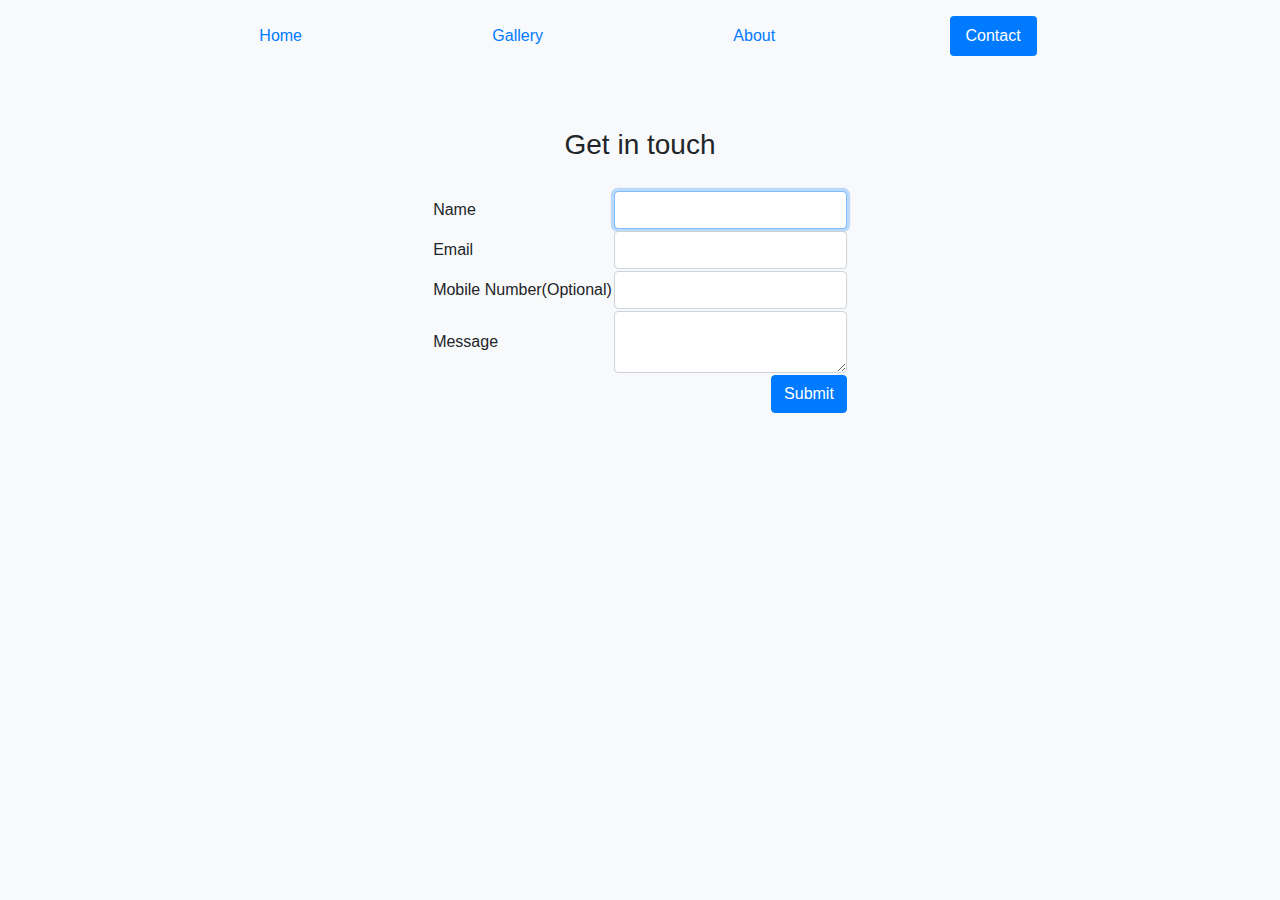
<file: contact.html>
<!DOCTYPE html>
<!--[if lt IE 7]>      <html class="no-js lt-ie9 lt-ie8 lt-ie7"> <![endif]-->
<!--[if IE 7]>         <html class="no-js lt-ie9 lt-ie8"> <![endif]-->
<!--[if IE 8]>         <html class="no-js lt-ie9"> <![endif]-->
<!--[if gt IE 8]><!-->
<html class="no-js">
<!--<![endif]-->

<head>
    <meta charset="utf-8">
    <meta http-equiv="X-UA-Compatible" content="IE=edge">
    <title></title>
    <meta name="description" content="Basic Gallery Page">
    <meta name="viewport" content="width=device-width, initial-scale=1">
    <link rel="stylesheet" href="https://stackpath.bootstrapcdn.com/bootstrap/4.3.1/css/bootstrap.min.css" integrity="sha384-ggOyR0iXCbMQv3Xipma34MD+dH/1fQ784/j6cY/iJTQUOhcWr7x9JvoRxT2MZw1T" crossorigin="anonymous">
    <link rel="stylesheet" href="./home_page.css">
</head>

<body>
    <!--[if lt IE 7]>
            <p class="browsehappy">You are using an <strong>outdated</strong> browser. Please <a href="#">upgrade your browser</a> to improve your experience.</p>
        <![endif]-->


    <div class="absolute">
        <div class="container">
            <nav class="nav nav-pills">
                <a id="nav-home" class="nav-link" href="./index.html">Home</a>
                <a id="nav-gallery" class="nav-link" href="./gallery.html">Gallery</a>
                <a id="nav-about" class="nav-link" href="./about.html">About</a>
                <a id="nav-contact" class="nav-link active" href="./contact.html">Contact</a>
            </nav>
        </div>
    </div>

    <div class="container">
        <div class="form">
            <h3 style="margin-bottom: 1em">Get in touch</h3>
            <form>
                <table cellsapcing="0.75em">
                    <tr>
                        <td>Name</td>
                        <td><input type="text" class="form-control" autofocus/></td>
                    </tr>
                    <tr>
                        <td>Email</td>
                        <td><input type="email" class="form-control" /></td>
                    </tr>
                    <tr>
                        <td>Mobile Number(Optional)</td>
                        <td><input type="number" class="form-control" /></td>
                    </tr>
                    <tr>
                        <td>Message</td>
                        <td><textarea class="form-control"></textarea></td>
                    </tr>
                    <tr>
                        <td colspan=2 align="right"><input type="submit" class="btn btn-primary" /></td>
                    </tr>
                </table>
            </form>
        </div>
    </div>


    <script src="" async defer></script>
    <script src="https://code.jquery.com/jquery-3.3.1.slim.min.js" integrity="sha384-q8i/X+965DzO0rT7abK41JStQIAqVgRVzpbzo5smXKp4YfRvH+8abtTE1Pi6jizo" crossorigin="anonymous"></script>
    <script src="https://cdnjs.cloudflare.com/ajax/libs/popper.js/1.14.7/umd/popper.min.js" integrity="sha384-UO2eT0CpHqdSJQ6hJty5KVphtPhzWj9WO1clHTMGa3JDZwrnQq4sF86dIHNDz0W1" crossorigin="anonymous"></script>
    <script src="https://stackpath.bootstrapcdn.com/bootstrap/4.3.1/js/bootstrap.min.js" integrity="sha384-JjSmVgyd0p3pXB1rRibZUAYoIIy6OrQ6VrjIEaFf/nJGzIxFDsf4x0xIM+B07jRM" crossorigin="anonymous"></script>
</body>

</html>
</file>
<file: home_page.css>
body {
    background: #f8f9fa;
}

.absolute {
    position: absolute;
    top: 0;
    left: 0;
    right: 0;
}

.nav {
    margin: 1em 0;
    justify-content: space-evenly;
}

.welcome-home {
    display: flex;
    flex-flow: column;
    justify-content: center;
    align-items: center;
    height: 100vh;
}

.about {
    margin: 0 1em;
    margin-top: 5em;
}

.form {
    margin: 0 1em;
    margin-top: 8em;
    display: flex;
    flex-flow: column;
    justify-content: center;
    align-items: center;
}

.card {
    margin-bottom: 1em;
}

.media div h5 {
    font-weight: bold;
}

.media div p {
    font-family: Times New Roman, Georgia, serif;
}

.about h2 {
    font-weight: bold;
    font-family: Times New Roman, Georgia, serif;
}
</file>
